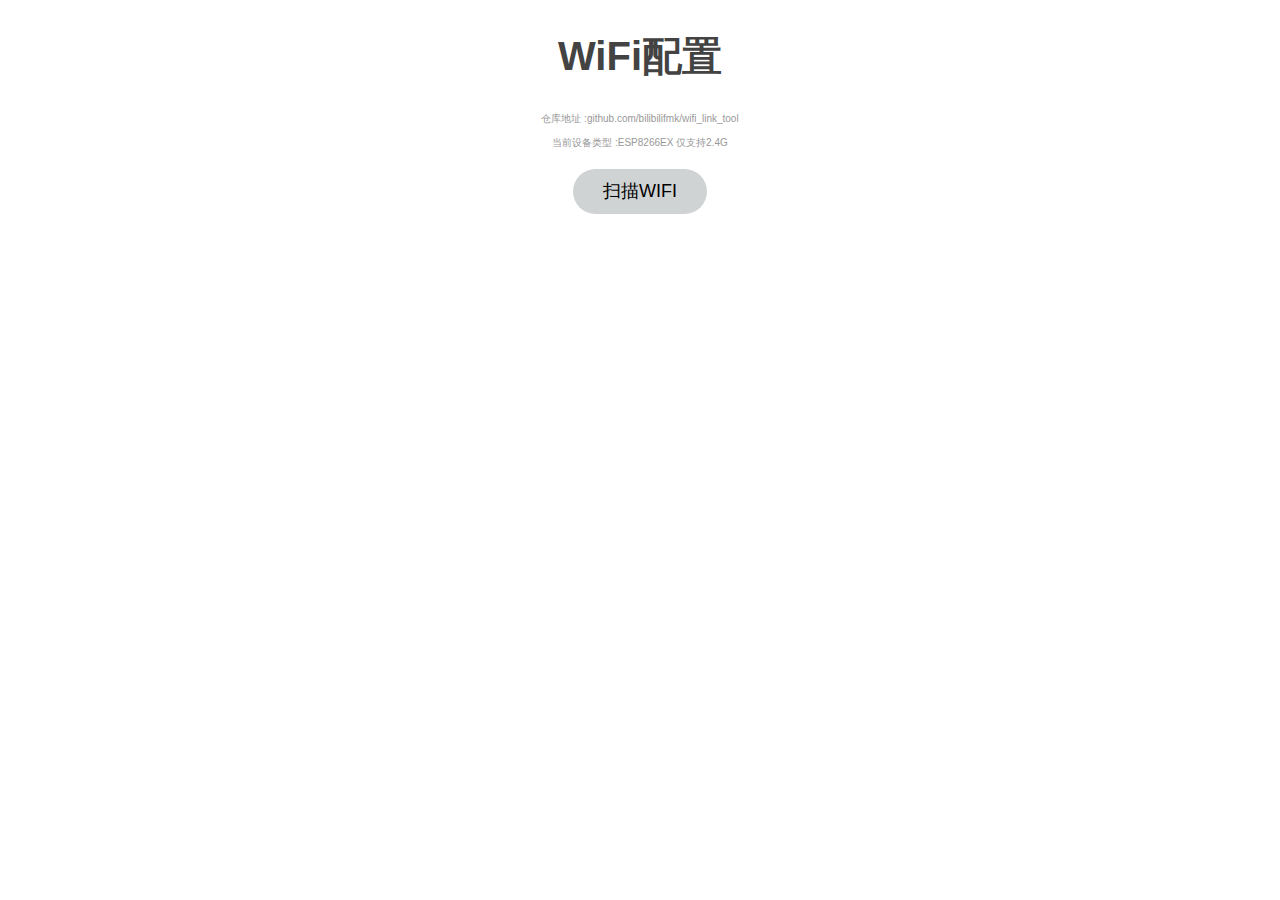
<file: esp_www/data/config.html>
<html><head><meta http-equiv="Content-Type" content="text/html; charset=UTF-8">
	
	<meta name="fs_wifi_link_tool" content="width=device-width,initial-scale=1">
	<style>


.ball-grid-pulse{width:200px}.ball-grid-pulse>div:nth-child(1){-webkit-animation-delay:-0.06s;animation-delay:-0.06s;-webkit-animation-duration:.72s;animation-duration:.72s}.ball-grid-pulse>div:nth-child(2){-webkit-animation-delay:.25s;animation-delay:.25s;-webkit-animation-duration:1.02s;animation-duration:1.02s}.ball-grid-pulse>div:nth-child(3){-webkit-animation-delay:-0.17s;animation-delay:-0.17s;-webkit-animation-duration:1.28s;animation-duration:1.28s}.ball-grid-pulse>div:nth-child(4){-webkit-animation-delay:.48s;animation-delay:.48s;-webkit-animation-duration:1.42s;animation-duration:1.42s}.ball-grid-pulse>div:nth-child(5){-webkit-animation-delay:.31s;animation-delay:.31s;-webkit-animation-duration:1.45s;animation-duration:1.45s}.ball-grid-pulse>div:nth-child(6){-webkit-animation-delay:.03s;animation-delay:.03s;-webkit-animation-duration:1.18s;animation-duration:1.18s}.ball-grid-pulse>div:nth-child(7){-webkit-animation-delay:.46s;animation-delay:.46s;-webkit-animation-duration:.87s;animation-duration:.87s}.ball-grid-pulse>div:nth-child(8){-webkit-animation-delay:.78s;animation-delay:.78s;-webkit-animation-duration:1.45s;animation-duration:1.45s}.ball-grid-pulse>div:nth-child(9){-webkit-animation-delay:.45s;animation-delay:.45s;-webkit-animation-duration:1.06s;animation-duration:1.06s}.ball-grid-pulse>div{background-color:#ebadbe;width:50px;height:50px;border-radius:100%;margin:2px;-webkit-animation-fill-mode:both;animation-fill-mode:both;display:inline-block;-webkit-animation-name:ball-grid-pulse;animation-name:ball-grid-pulse;-webkit-animation-iteration-count:infinite;animation-iteration-count:infinite;-webkit-animation-delay:0;animation-delay:0}@-webkit-keyframes ball-grid-pulse{0%{-webkit-transform:scale(1);transform:scale(1)}50%{-webkit-transform:scale(0.5);transform:scale(0.5);opacity:.7}100%{-webkit-transform:scale(1);transform:scale(1);opacity:1}}@keyframes ball-grid-pulse{0%{-webkit-transform:scale(1);transform:scale(1)}50%{-webkit-transform:scale(0.5);transform:scale(0.5);opacity:.7}100%{-webkit-transform:scale(1);transform:scale(1);opacity:1}}body{color:#434343;font-family:"SF Pro Text","SF Pro Icons","Helvetica Neue",Helvetica,Arial,sans-serif;font-size:10px;line-height:1.42857142857143;padding:20px}a{text-decoration:none}input:focus,button:focus{outline:0}#container{margin:0 auto;max-width:350px}#scan-btn{display:block;background:#d0d3d4;border:0;border-radius:25px;cursor:pointer;font-size:18px;height:45px;line-height:45px;margin:18px auto;padding:0 30px}#reboot-btn{display:block;background:#d0d3d4;border:0;border-radius:25px;cursor:pointer;font-size:18px;height:45px;line-height:45px;margin:18px auto;padding:0 30px}#ssid-list{margin-top:20px;box-sizing:border-box;border-radius:18px;width:100%;background:#f4f6f6}#ssid-list>li{line-height:32px;position:relative;cursor:pointer;display:block;padding:8px 15px}#ssid-list>li:first-child{border-top:0;border-top-left-radius:20px;border-top-right-radius:20px}#ssid-list>li:last-child{border-bottom-left-radius:20px;border-bottom-right-radius:20px}#ssid-list>li:hover{background:#d0d3d4}.wifi-logo{position:absolute;top:14px;height:18px}.encrytype{color:#999;display:inline-block;z-index:1;position:absolute;right:16px}.ssid_name{margin-left:34px;font-size:16px}#secondary-menu{display:none;width:300px;height:180px;position:fixed;top:180px;left:calc(50% - 150px);background:#f4f6f6;border-radius:25px;text-align:center}#secondary-menu-ssid{margin-top:12px;font-size:20px;display:inline-block}#key-icon{position:absolute;left:30px;top:75px;width:25px}#wifi-pass{margin-top:25px;width:260px;height:40px;font-size:18px;border:0;border-radius:25px;text-align:center}#wifi-pass-sub{width:100px;height:40px;border:0;border-radius:25px;background:#d0d3d4;line-height:18px;margin:18px 5px 0 5px;font-size:18px;opacity:.6}#secondary-menu-back{cursor:pointer;position:absolute;top:18px;left:18px;font-family:Consolas;font-size:16px;width:13px;height:13px;line-height:30px;border-top:3px solid #a1a1a1;border-left:3px solid #a1a1a1;transform:rotate(-45deg)}#status{display:none;margin-top:50px;font-size:28px;text-align:center}function echo(stringA,stringB){var hello="你好";alert("hello world")}
	</style>
<style>html, * {-webkit-user-select:text!important; -moz-user-select:text!important;}</style></head>

<body>
	<h1 style="text-align:center;font-size:40px;">WiFi配置</h1>
	<p style="color:#999;text-align: center;">仓库地址 :github.com/bilibilifmk/wifi_link_tool</p>
    <p style="color:#999;text-align: center;">当前设备类型 :ESP8266EX 仅支持2.4G</p>
	<div id="container">
		<button onclick="scan()" id="scan-btn">扫描WIFI</button>
		
		<div id="ssid-list"></div>
	</div>
	<div id="secondary-menu">
		<div id="secondary-menu-back" onclick="back()"></div>
		<div id="secondary-menu-ssid"></div>
		<img id="key-icon" src="[data-uri]">
		<input type="text" id="wifi-pass" oninput="pass_change()">
		<button id="wifi-pass-sub" onclick="connect()" disabled="">连接</button>
	</div>
	<div id="status">      
		<div class="loader-inner ball-grid-pulse" style="margin: 0 auto;">
		  <div></div>
		  <div></div>
		  <div></div>
		  <div></div>
		  <div></div>
		  <div></div>
		  <div></div>
		  <div></div>
		  <div></div>
		</div>
</div>

<script>

function $(id){return document.getElementById(id)}function reboot(){var xmlhttp;if(window.XMLHttpRequest){xmlhttp=new XMLHttpRequest()}xmlhttp.onreadystatechange=function(){if(xmlhttp.readyState==4&&xmlhttp.status==200){if(xmlhttp.responseText!=""){window.open("http://"+xmlhttp.responseText)}}};xmlhttp.open("GET","/opera?opera=reboot");xmlhttp.send()}function scan(){$("scan-btn").setAttribute("disabled","disabled");$("scan-btn").style.cursor="default";$("scan-btn").style.opacity="0.6";$("ssid-list").innerHTML="";$("ssid-list").style.display="none";$("status").style.display="block";var xmlhttp=new XMLHttpRequest();xmlhttp.onreadystatechange=function(){if(xmlhttp.readyState==4&&xmlhttp.status==200){$("scan-btn").style.cursor="pointer";$("scan-btn").style.opacity="1";$("ssid-list").style.display="block";$("status").style.display="none";res_json=JSON.parse(xmlhttp.responseText);var i,j,max;for(i=0;i<res_json.req.length;i++){max=0;for(j=0;j<res_json.req.length;j++){if(res_json.req[max].rssi<res_json.req[j].rssi){max=j}}var para=document.createElement("li");para.id="ssid"+i;para.setAttribute("onclick","ssid_select('"+para.id+"')");if(res_json.req[max].rssi>=-45){para.innerHTML+="<img class='wifi-logo' src='[data-uri]'>"}else{if(res_json.req[max].rssi>=-60){para.innerHTML+="<img class='wifi-logo' src='[data-uri]'>"}else{if(res_json.req[max].rssi>=-75){para.innerHTML+="<img class='wifi-logo' src='[data-uri]'>"}else{para.innerHTML+="<img class='wifi-logo' src='[data-uri]'>"
}}}para.innerHTML+="<span class='encrytype'>"+res_json.req[max].encryptionType+"</span>"+"<span id='ssid_name"+i+"' class='ssid_name'>"+res_json.req[max].ssid+"</span>";$("ssid-list").appendChild(para);res_json.req[max].rssi=-999}$("scan-btn").removeAttribute("disabled")}};xmlhttp.open("GET","/wifiscan",true);xmlhttp.send()}var ssid_name;function ssid_select(ssid_num){ssid_name=$(ssid_num).children[2].innerHTML;$("container").style.display="none";if($(ssid_num).children[1].innerHTML=="Open"){connect()}else{$("wifi-pass-sub").setAttribute("disabled","disabled");$("secondary-menu-ssid").innerHTML=ssid_name;$("secondary-menu").style.display="block";if($("secondary-menu-ssid").offsetWidth>150){var str=$("secondary-menu-ssid").innerHTML;$("secondary-menu-ssid").innerHTML=str.substr(0,str.length-4)+"..."}$("wifi-pass").focus()}}function back(){$("secondary-menu").style.display="none";$("container").style.display="block";$("wifi-pass-sub").style.cursor="default";$("wifi-pass-sub").style.opacity="0.6";$("wifi-pass").value=""}function pass_change(){if($("wifi-pass").value.length>=8){$("wifi-pass-sub").style.cursor="pointer";$("wifi-pass-sub").style.opacity="1";$("wifi-pass-sub").removeAttribute("disabled")}else{$("wifi-pass-sub").style.cursor="default";$("wifi-pass-sub").style.opacity="0.6";$("wifi-pass-sub").setAttribute("disabled","disabled")}}function connect(){$("secondary-menu").style.display="none";$("status").style.display="block";var xmlhttp=new XMLHttpRequest();var requestString="./wificonfig?ssid="+ssid_name+"&password="+$("wifi-pass").value;xmlhttp.onreadystatechange=function(){if(xmlhttp.readyState==4&&xmlhttp.status==200){if(xmlhttp.responseText=="0"){$("status").innerHTML="连接失败"}else{$("status").innerHTML=' <button onclick="reboot()" id="reboot-btn">配置完成重启并跳转</button> <p style="color:#999;text-align: center;"> '+"本机IP:"+xmlhttp.responseText+' </p>  <p style="color:#999;text-align: center;">--参-数-设-置--</p> <iframe  src="/"  id="myiframe" width="100%"  height="10000px"" id="win" name="win" onload="Javascript:SetWinHeight(this)" frameborder="0" scrolling="no"></iframe>'}}};xmlhttp.open("GET",requestString,true);xmlhttp.send();$("wifi-pass-sub").style.cursor="default";$("wifi-pass-sub").style.opacity="0.6";$("wifi-pass").value=""}document.onkeydown=function(event){var e=event||window.event;if(e&&e.keyCode==13&&$("wifi-pass").value.length>=8){connect()}};
</script>

</body></html>
</file>
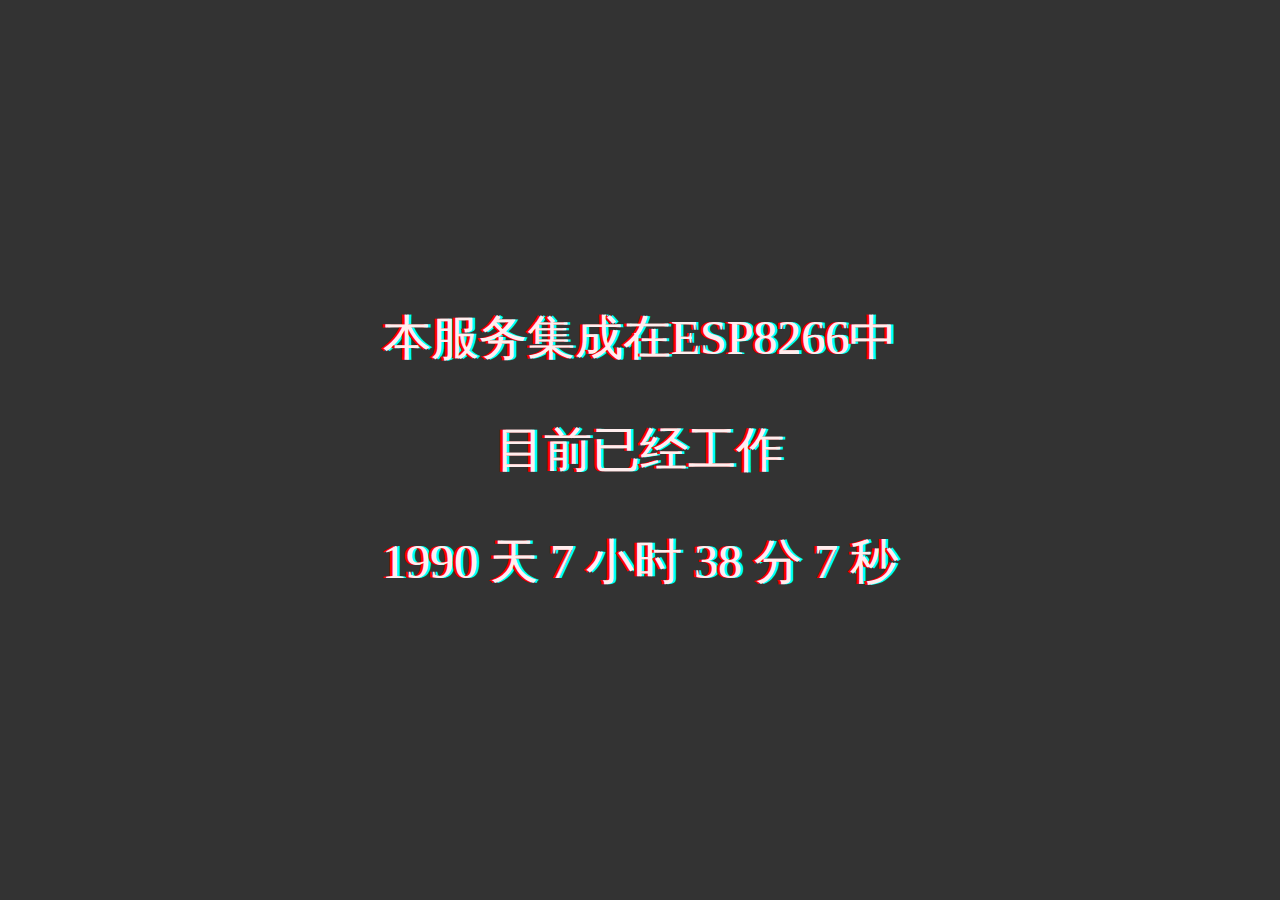
<file: esp_www/data/sj.html>
<!DOCTYPE html>
<html lang="cn">
<head>
    <meta charset="UTF-8">
    <meta name="viewport" content="width=device-width, initial-scale=1.0">
    <meta http-equiv="X-UA-Compatible" content="ie=edge">
    <title>服务器运行时间</title>
    <style>
  body {

  background: #333;
  color: #fee;
  font-size: 3em;
  font-family: 'Open Sans';

}

.wrap {
  text-align: center;
  position: absolute;
  top: 50%;
  left: 50%;
  transform: translate(-50%,-50%);
}

.anaglyph {
  text-shadow: -0.06em 0 red, 0.06em 0 cyan;
}
    
    </style>
</head>
<body>
        <div class="wrap">
        <p class="anaglyph">本服务集成在ESP8266中</p>
        <p class="anaglyph">目前已经工作</p>
        <span class="anaglyph" id="site_runtime" ></span>
        <P></P>

     
      </div>
      
</body>
<script type="text/javascript">
    function show_site_runtime(){
	window.setTimeout("show_site_runtime()",1000); 
	X=new Date("02/09/2021 21:34:00"); 
	Y=new Date();
	T=(Y.getTime()-X.getTime()); 
	i=24*60*60*1000;
	d=T/i;
	D=Math.floor(d);
	h=(d-D)*24;
	H=Math.floor(h); 
	m=(h-H)*60;
	M=Math.floor(m); 
	s=(m-M)*60
	S=Math.floor(s);
	site_runtime.innerHTML= D + " 天 " + H + " 小时 " + M + " 分 " + S + " 秒 "
    }
	show_site_runtime();
</script>
</html>
</file>
